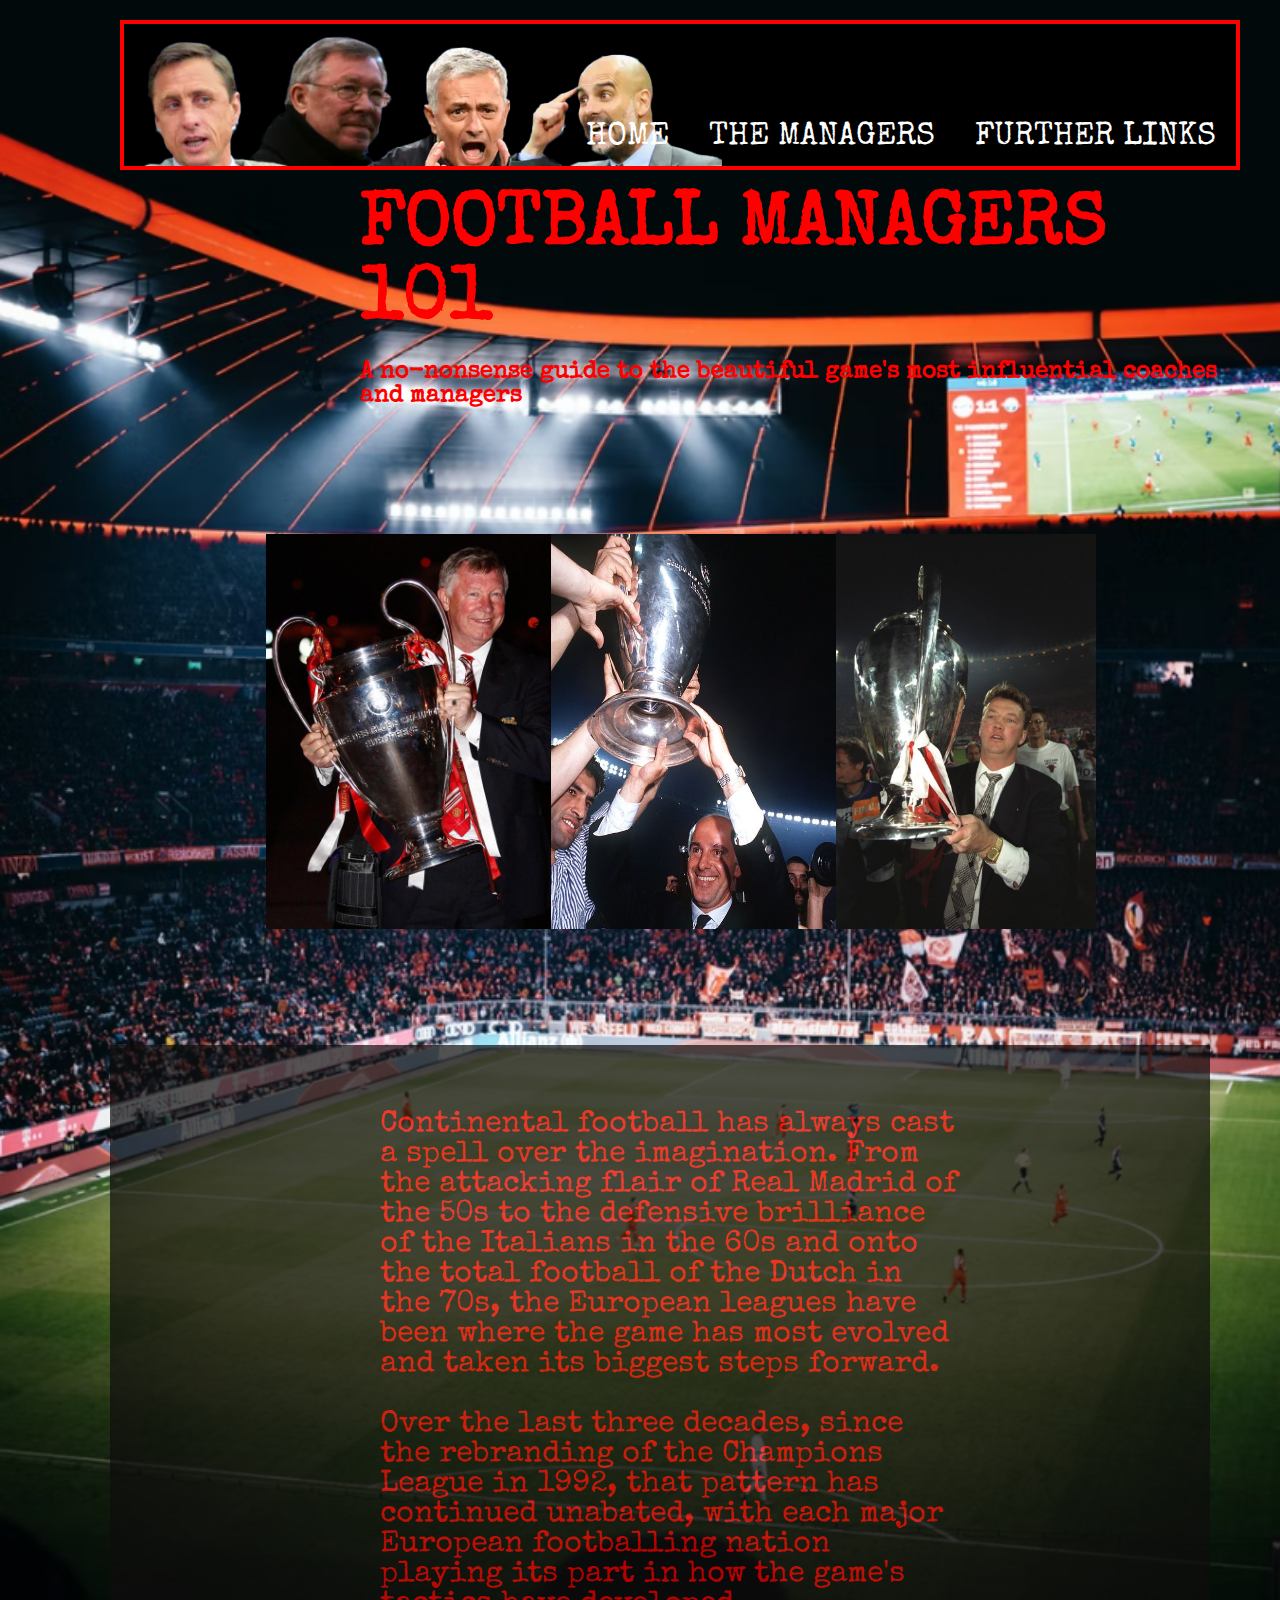
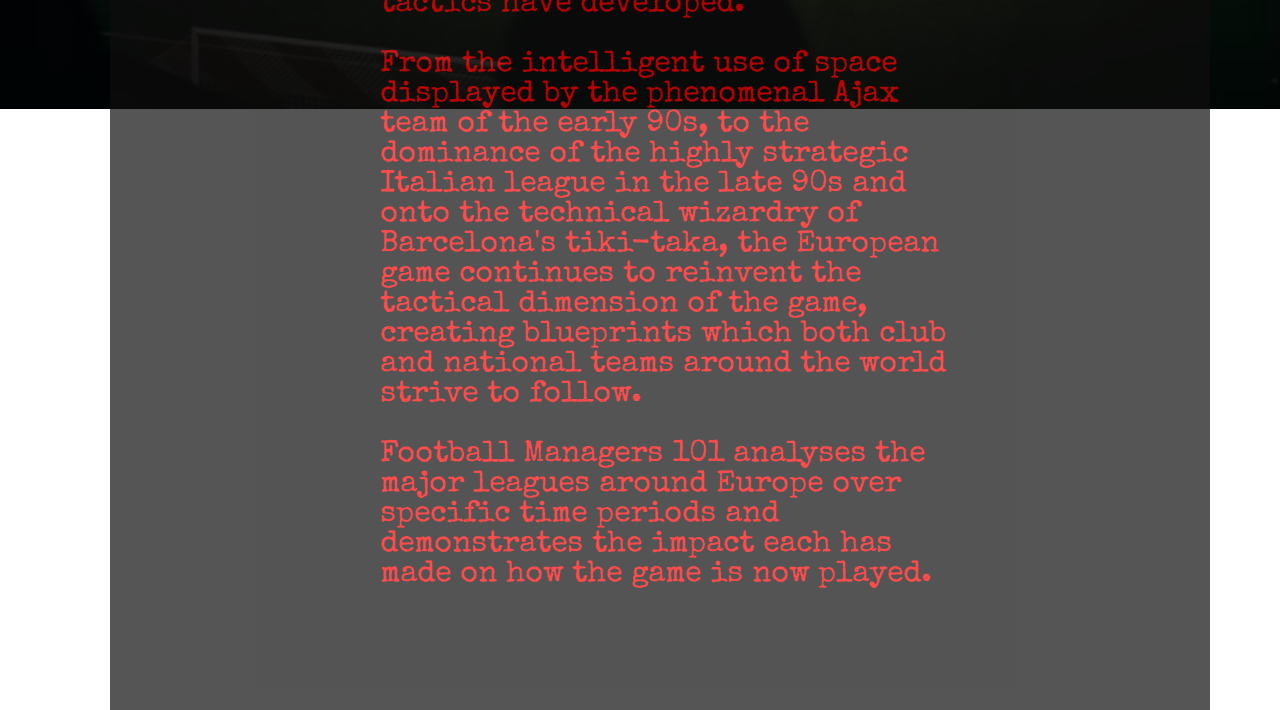
<file: index.html>
<!DOCTYPE html>
<html lang="en">
<head>

    <meta charset="UTF-8">
    <meta http-equiv="X-UA-Compatible" content="IE=edge">
    <meta name="viewport" content="width=>, initial-scale=1.0">
    <title>Document</title>
    <link rel="stylesheet" href="main.css">
</head>
<body>
    <div>
        <nav id="NavBar">
            <ul class="nav-list">
                <li class="nav-item">
                    <a href="index.html">home</a>
                </li>
                <li class="nav-item">
                    <a href="managers.html">the managers</a>
                </li>
                <li class="nav-item">
                    <a href="links.html">further links</a>
                </li>
            </ul>
        </nav>
    </div>

    <h1>FOOTBALL MANAGERS 101</h1>
    <h2>A no-nonsense guide to the beautiful game's most influential coaches and managers</h2>
    
    <div class="container">
        <div class="column">
            <img src="fergusoncl.jpg" height="400" width="350"/>
        </div>
        <div class="column">
            <img src="sacchicl.jpg" height="400" width="350"/>
        </div>
        <div class="column">
            <img src="vangaalcl.jpg" height="400" width="325">
        </div>
    </div>

    <div class="Intro">
        <p id="Info-About">
        Continental football has always cast a spell over the imagination. From the attacking flair of Real Madrid of the 50s to the defensive brilliance of the Italians in the 60s and onto the total football of the Dutch in the 70s, the European leagues have been where the game has most evolved and taken its biggest steps forward.<br> 
        <br>
        Over the last three decades, since the rebranding of the Champions League in 1992, that pattern has continued unabated, with each major European footballing nation playing its part in how the game's tactics have developed.<br>
        <br>
        From the intelligent use of space displayed by the phenomenal Ajax team of the early 90s, to the dominance of the highly strategic Italian league in the late 90s and onto the technical wizardry of Barcelona's tiki-taka, the European game continues to reinvent the tactical dimension of the game, creating blueprints which both club and national teams around the world strive to follow.<br>
        <br>
        Football Managers 101 analyses the major leagues around Europe over specific time periods and demonstrates the impact each has made on how the game is now played. 
        </p>
    </div>


</body>
</html>
</file>
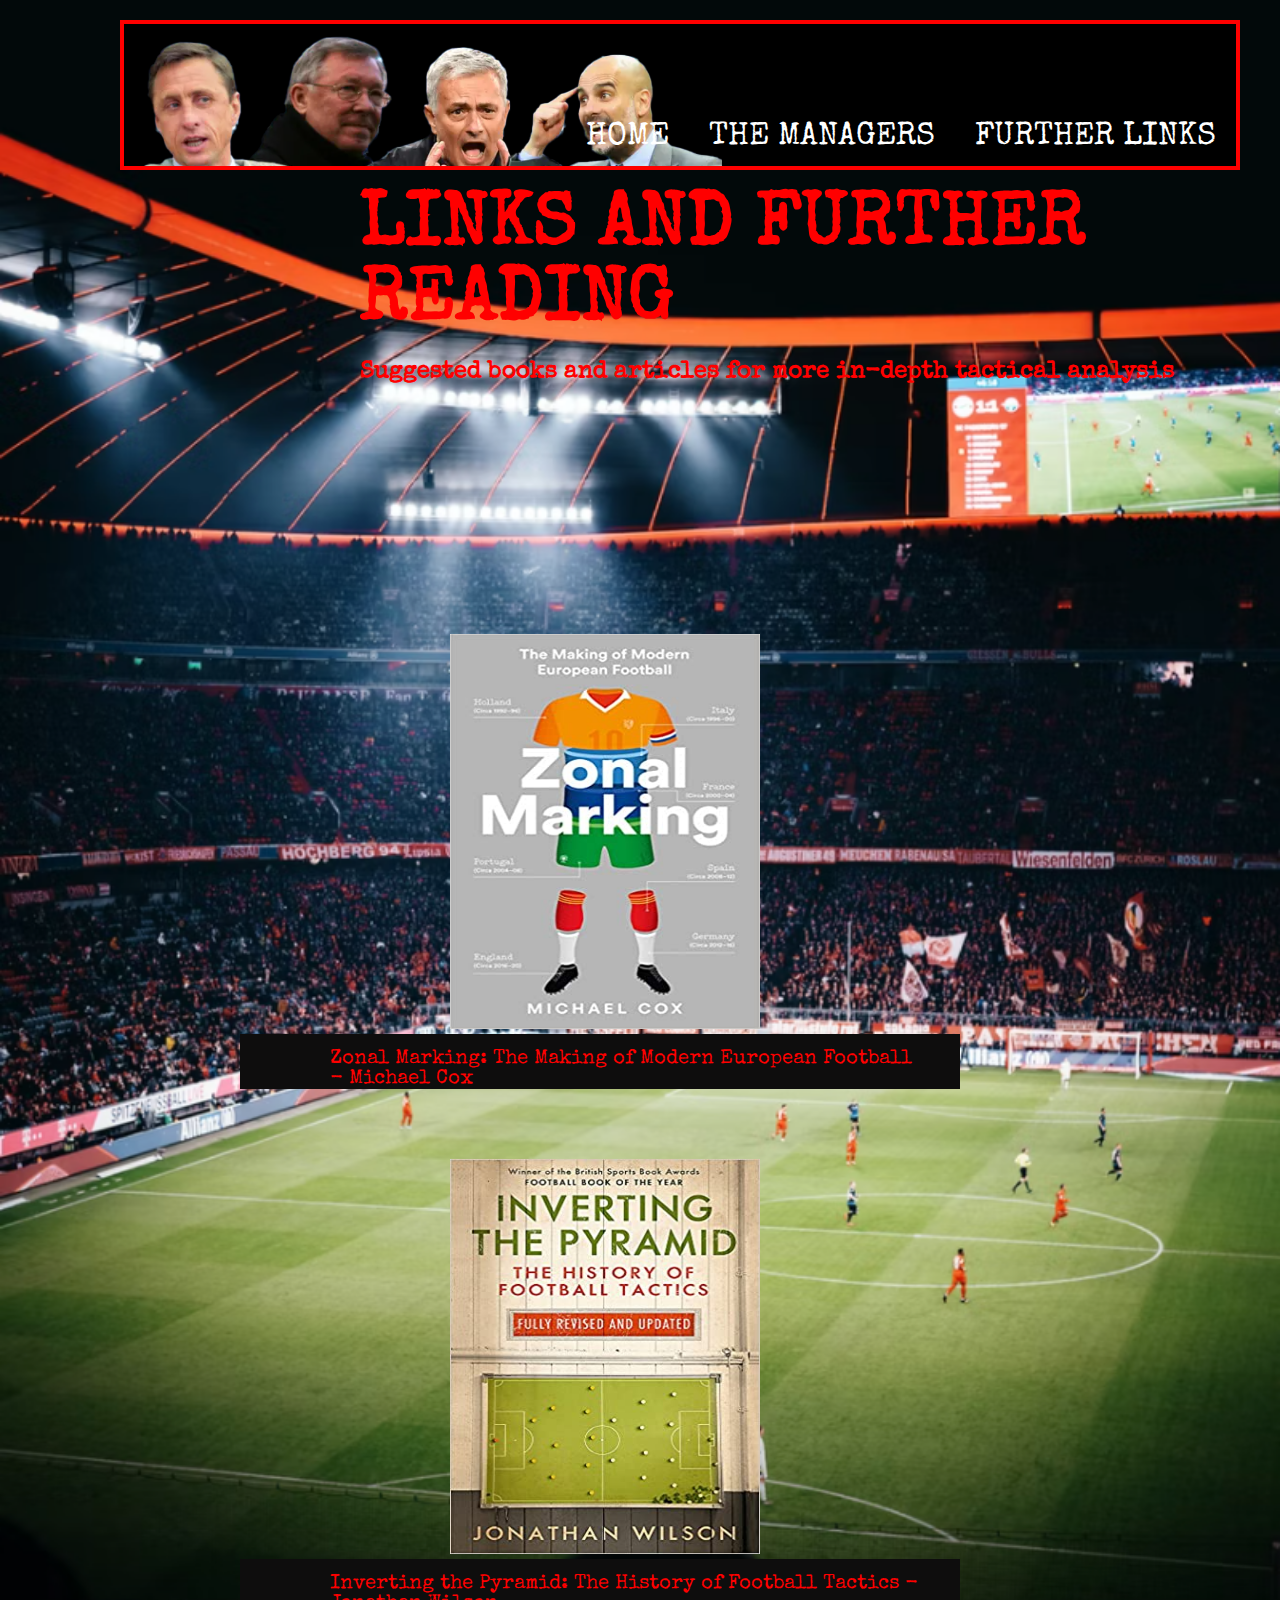
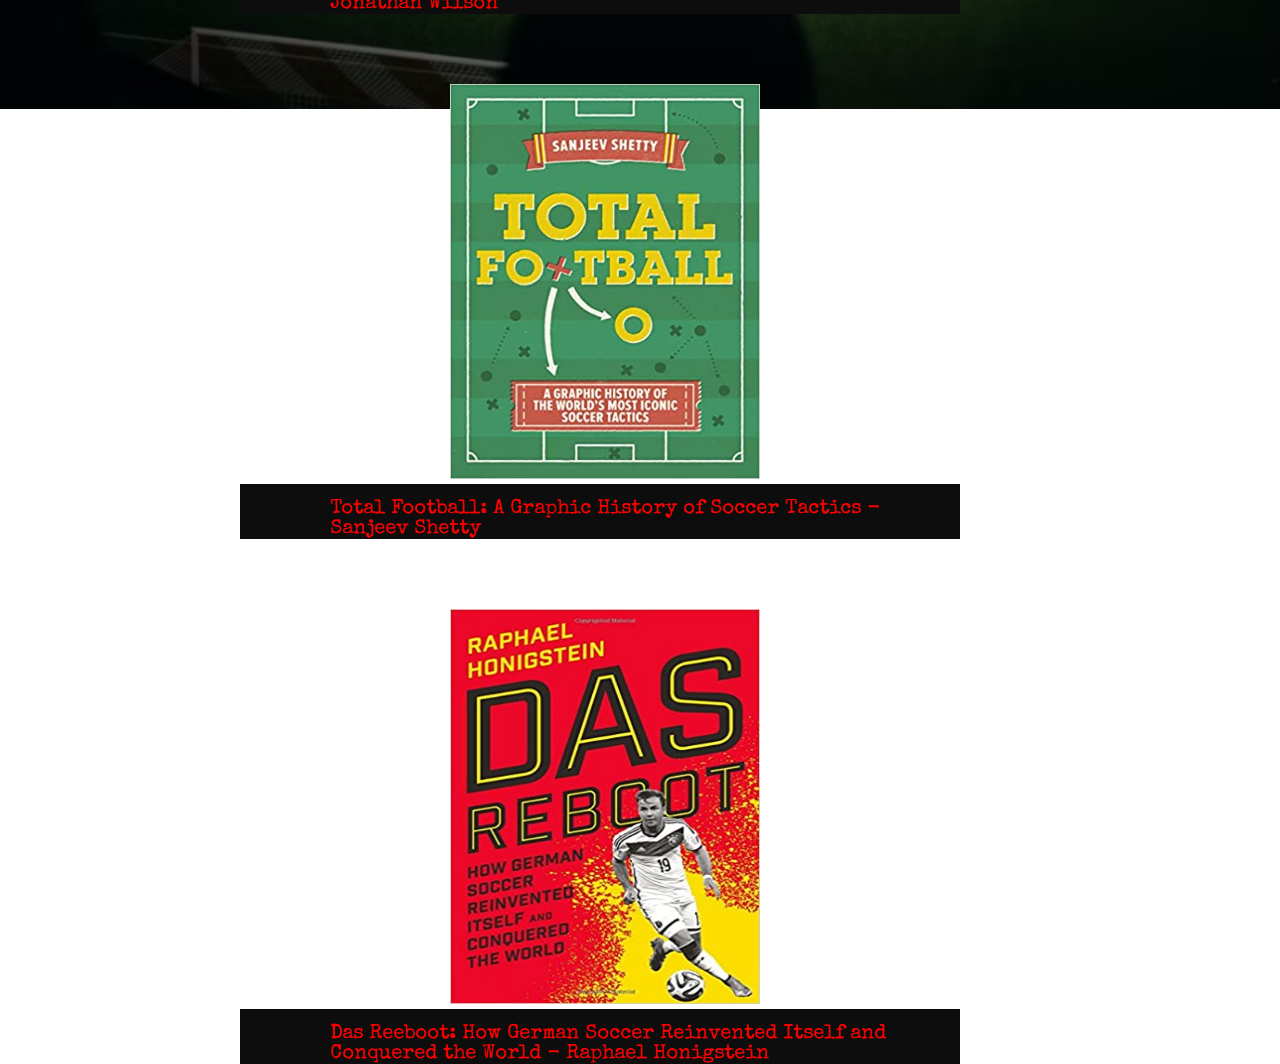
<file: links.html>
<!DOCTYPE html>
<html lang="en">
<head>
    <meta charset="UTF-8">
    <meta http-equiv="X-UA-Compatible" content="IE=edge">
    <meta name="viewport" content="width=device-width, initial-scale=1.0">
    <title>Document</title>
    <link rel="stylesheet" href="main.css">
</head>
<body>
    <div>
        <nav id="NavBar">
            <ul class="nav-list">
                <li class="nav-item">
                    <a href="index.html">home</a>
                </li>
                <li class="nav-item">
                    <a href="managers.html">the managers</a>
                </li>
                <li class="nav-item">
                    <a href="links.html">further links</a>
                </li>
            </ul>
        </nav>
    </div>
    <h1>LINKS AND FURTHER READING</h1>
<h2>Suggested books and articles for more in-depth tactical analysis</h2>

    <div class="zonal">
        <img src="zonalmarking.jpg" height=400 width = 350/>
    </div>  

    <div class="zonal-info">
        <div>
            <p>Zonal Marking: The Making of Modern European Football - Michael Cox</p>
        </div>
    </div>
    
    <div class="invert">
        <img src="invertingthepyramid.jpg" height=400 width = 350/>
    </div>    

    <div class="invert-info">
        <div>
            <p>Inverting the Pyramid: The History of Football Tactics - Jonathan Wilson</p>
        </div>
    </div>

    <div class="totalfootball">
        <img src="totalfootball.jpg" height=400 width = 350/>
    </div>  
    
    <div class="total-info">
        <div>
            <p>Total Football: A Graphic History of Soccer Tactics - Sanjeev Shetty</p>
        </div>
    </div>

    <div class="dasreboot">
        <img src="dasreboot.jpg" height=400 width = 350/>
    </div>   
    
    <div class="das-info">
        <div>
            <p>Das Reeboot: How German Soccer Reinvented Itself and Conquered the World - Raphael Honigstein</p>
        </div>
    </div>
</body>
</html>
</file>
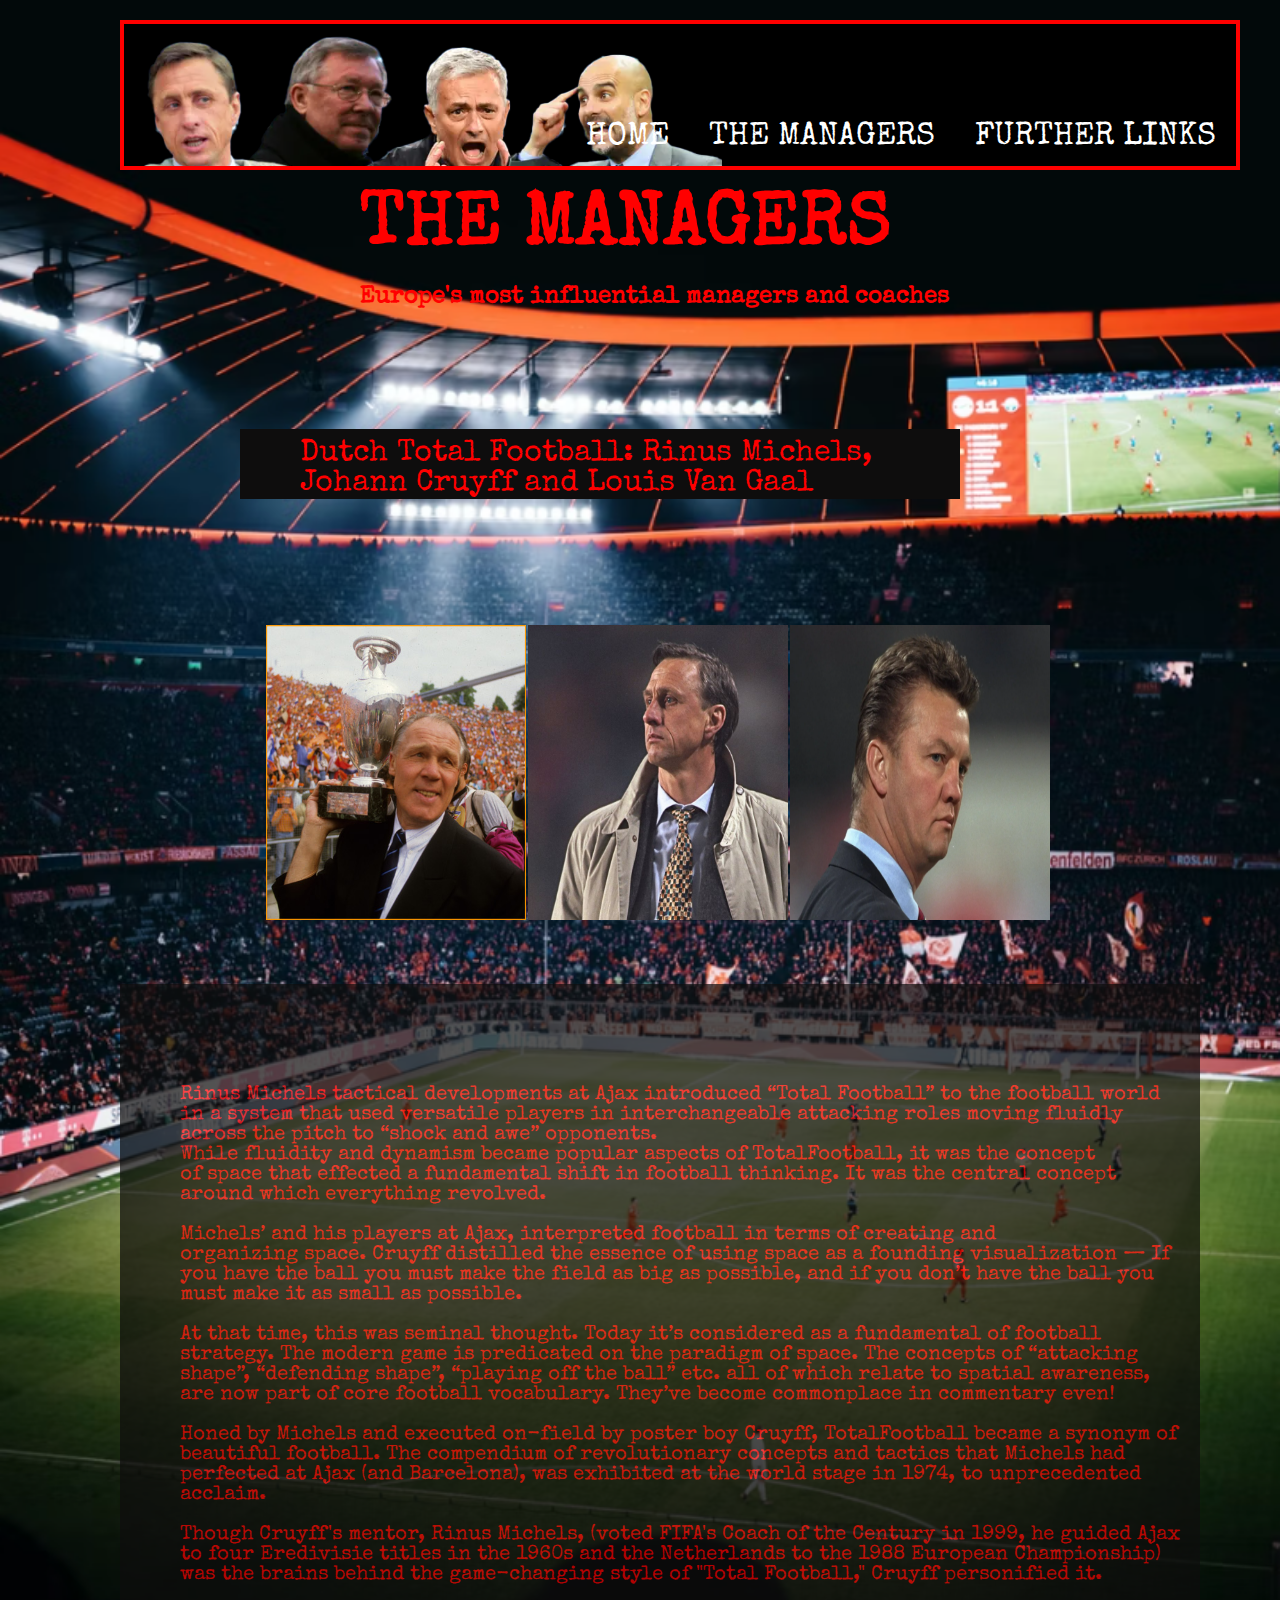
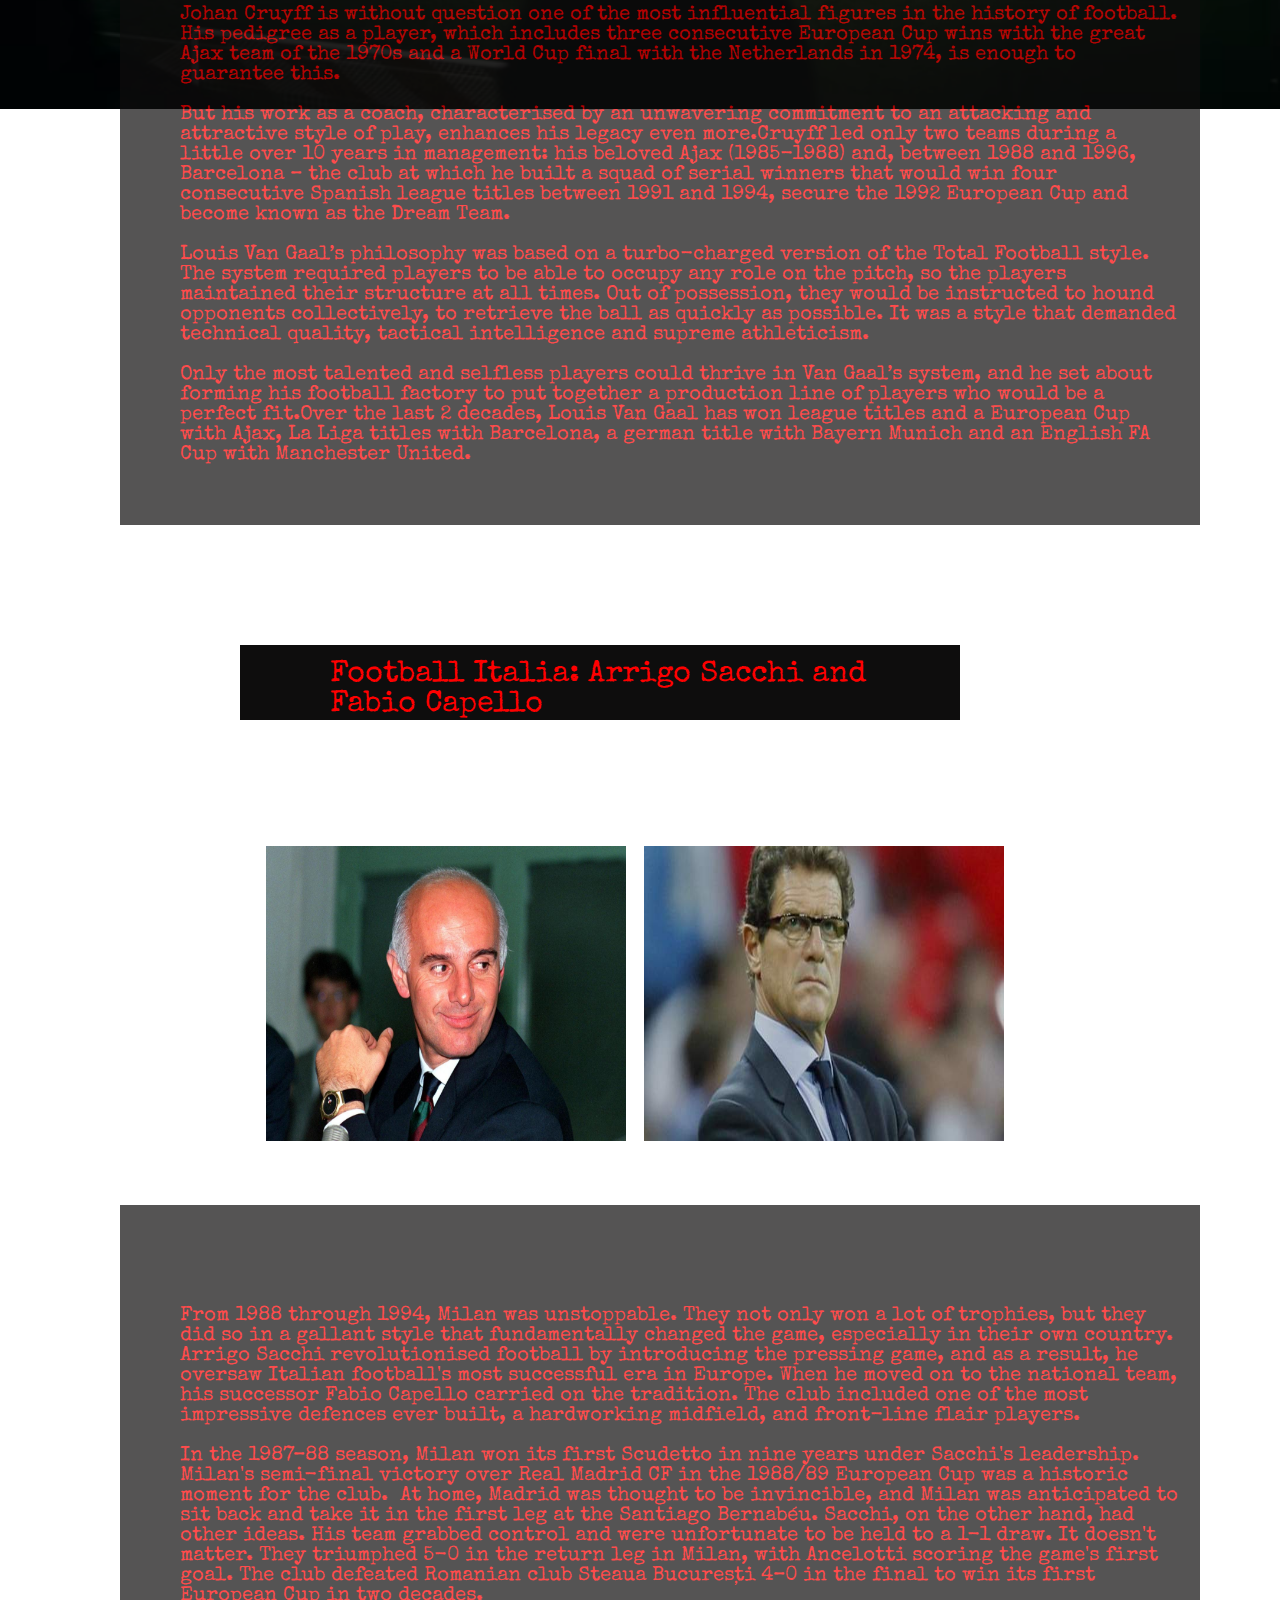
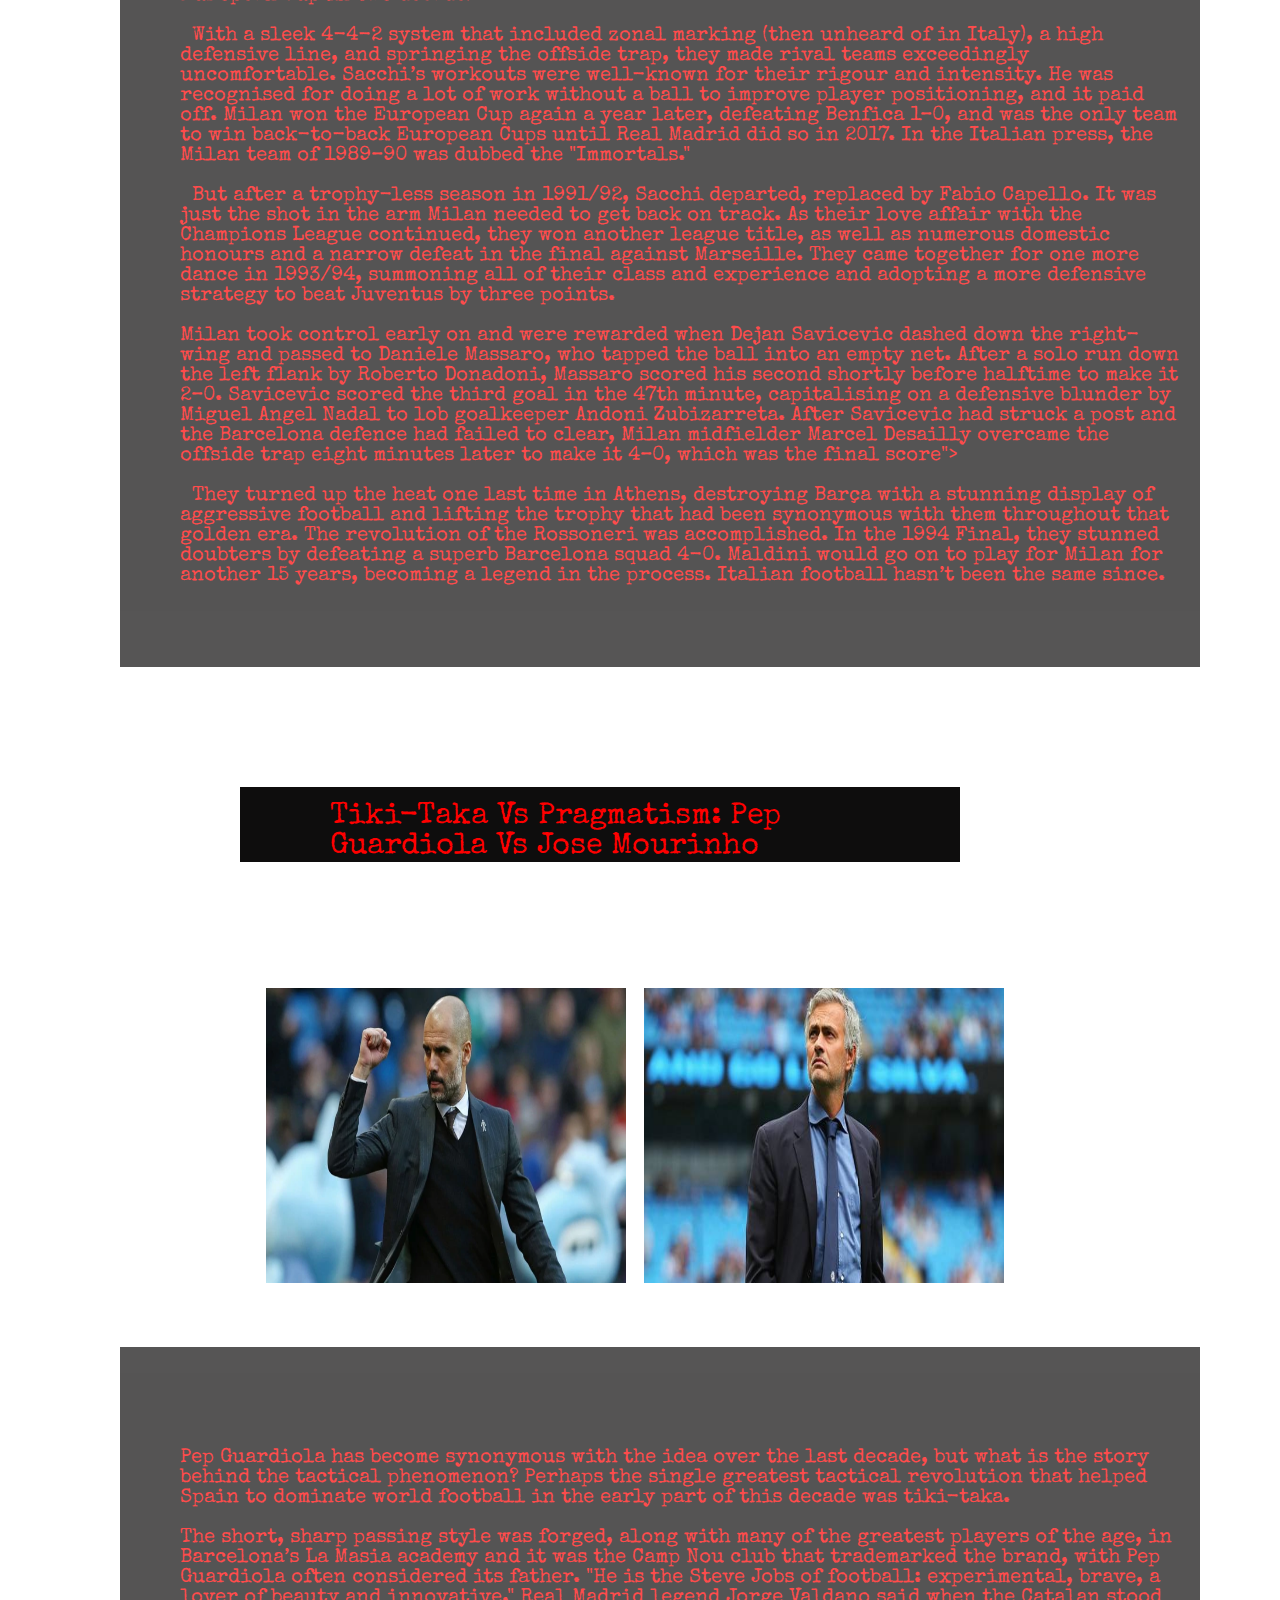
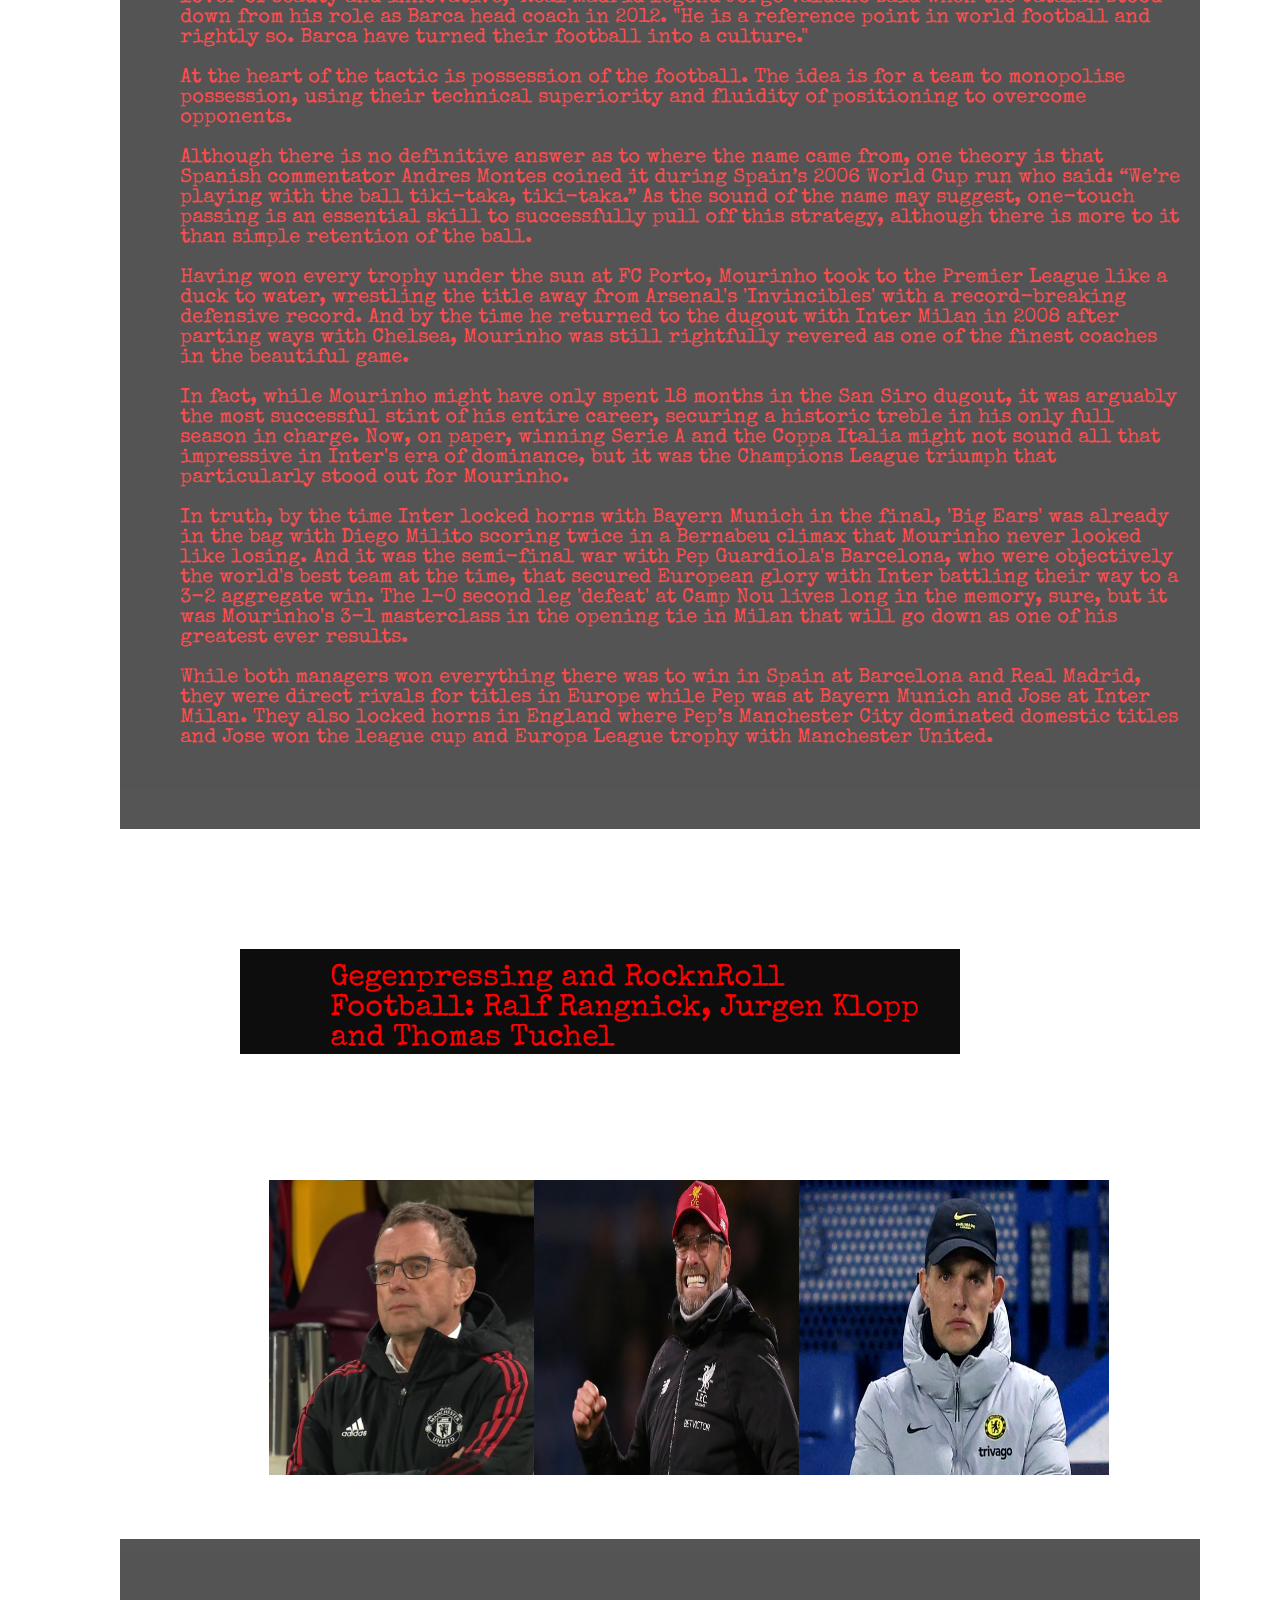
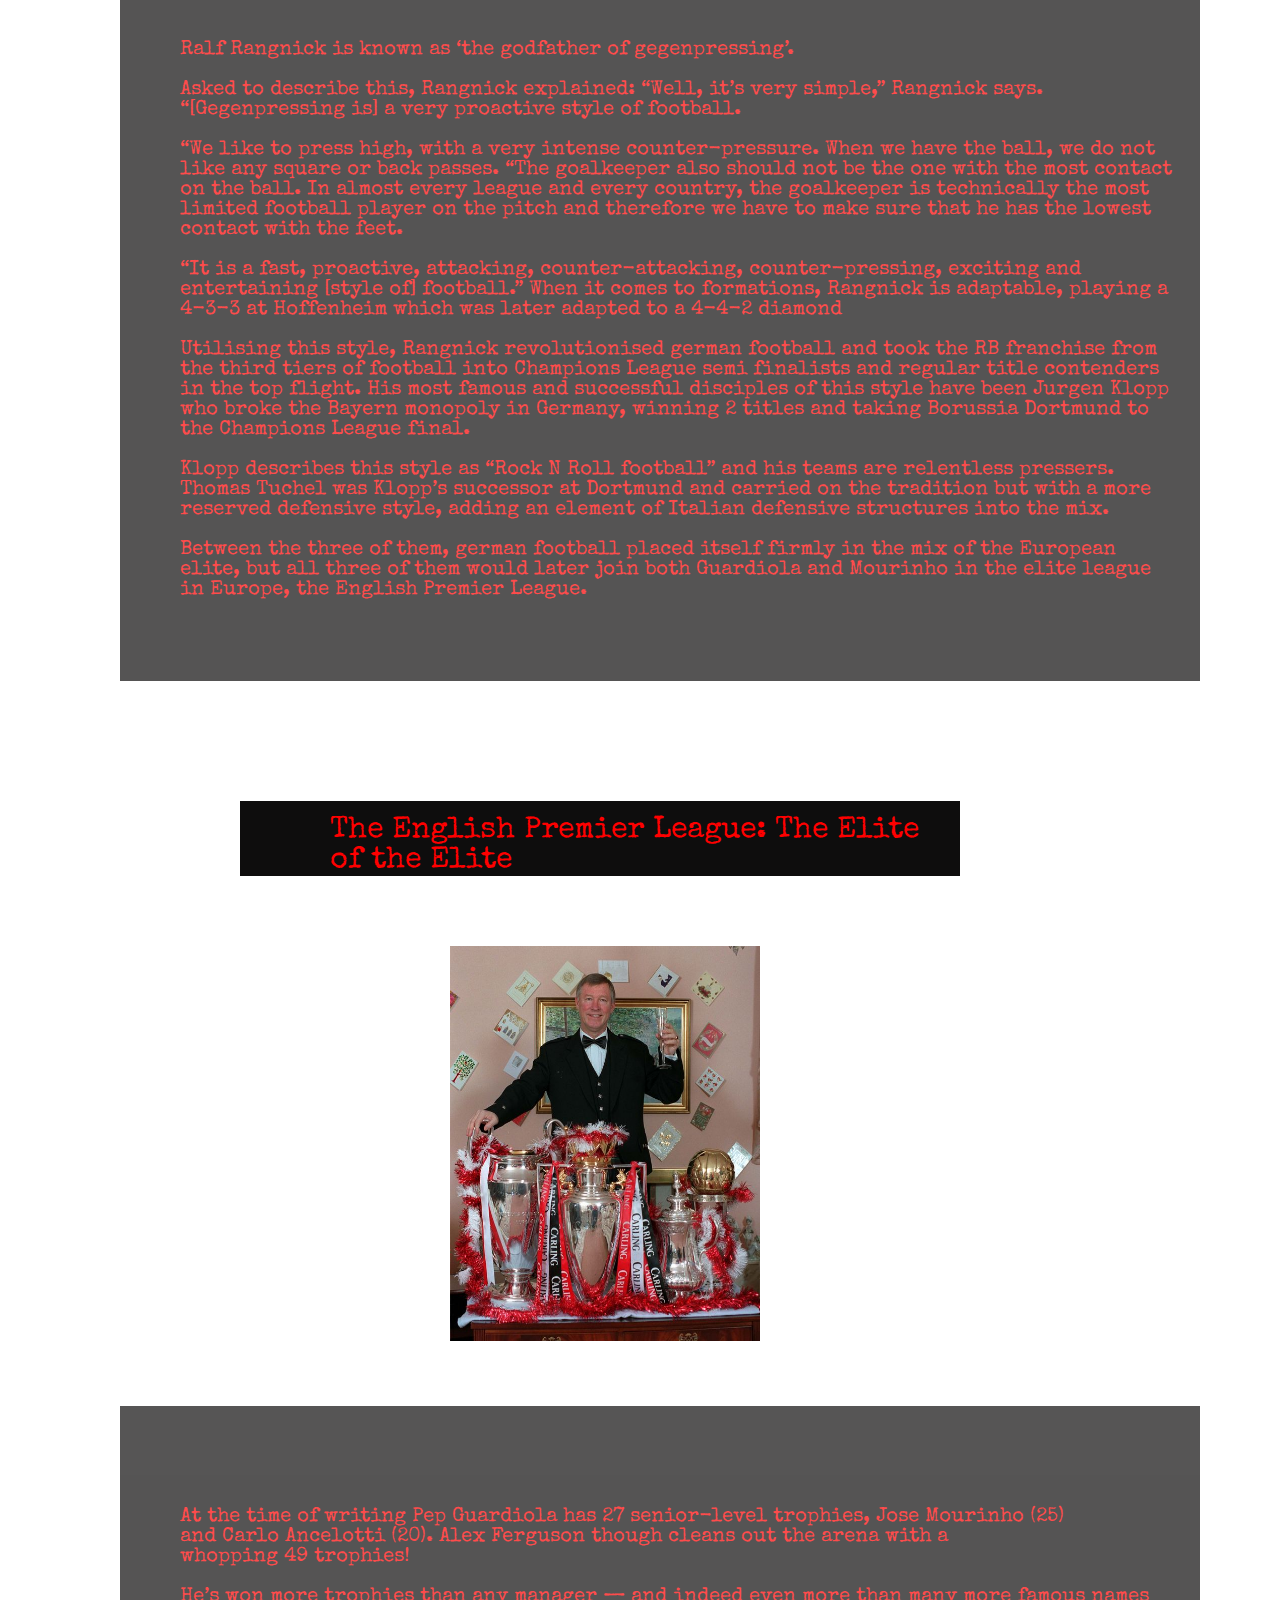
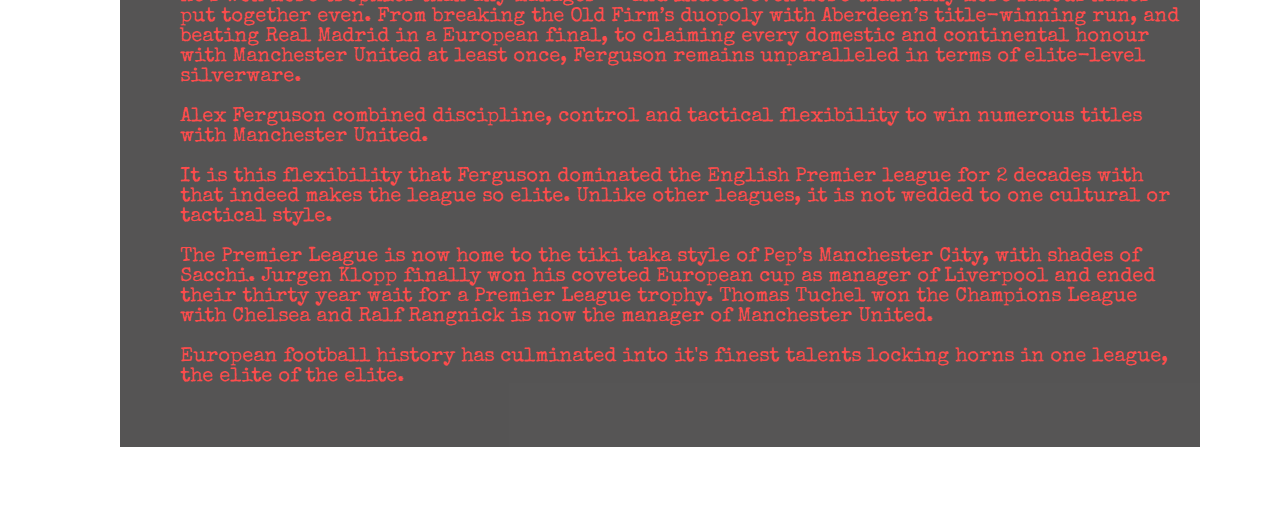
<file: managers.html>
<!DOCTYPE html>
<html lang="en">
<head>
    <meta charset="UTF-8">
    <meta http-equiv="X-UA-Compatible" content="IE=edge">
    <meta name="viewport" content="width=device-width, initial-scale=1.0">
    <title>Document</title>
    <link rel="stylesheet" href="main.css">
</head>
<body>
    <div>
        <nav id="NavBar">
            <ul class="nav-list">
                <li class="nav-item">
                    <a href="index.html">home</a>
                </li>
                <li class="nav-item">
                    <a href="managers.html">the managers</a>
                </li>
                <li class="nav-item">
                    <a href="links.html">further links</a>
                </li>
            </ul>
        </nav>
    </div>
    <h1>THE MANAGERS</h1>
    <h2>Europe's most influential managers and coaches</h2>
    <div class="total">
        <div class="holland">
            <p>Dutch Total Football: Rinus Michels, Johann Cruyff and Louis Van Gaal</p>
        </div>
    </div>
    <div class="container">
        <div class="dutch">
            <img src="rinusmichels.jpg" height="300" width="300"/>
        </div>
        <div class="dutch">
            <img src="johancruyff.jpg" height="300" width="300"/>
        </div>
        <div class="dutch">
            <img src="louisvangaal.png" height="300" width="300">
        </div>
    </div>
    
    

    <div class="dutch-info">
        <p id="Info-Styles">
        Rinus Michels tactical developments at Ajax introduced “Total Football” to the football world in a system that used versatile players in interchangeable attacking roles moving fluidly across the pitch to “shock and awe” opponents. <br>
        While fluidity and dynamism became popular aspects of TotalFootball, it was the concept of space that effected a fundamental shift in football thinking. It was the central concept around which everything revolved.<br>
        <br>
        Michels’ and his players at Ajax, interpreted football in terms of creating and organizing space. Cruyff distilled the essence of using space as a founding visualization — If you have the ball you must make the field as big as possible, and if you don’t have the ball you must make it as small as possible.<br>
        <br>
        At that time, this was seminal thought. Today it’s considered as a fundamental of football strategy. The modern game is predicated on the paradigm of space. The concepts of “attacking shape”, “defending shape”, “playing off the ball” etc. all of which relate to spatial awareness, are now part of core football vocabulary. They’ve become commonplace in commentary even!<br>
        <br>
        Honed by Michels and executed on-field by poster boy Cruyff, TotalFootball became a synonym of beautiful football. The compendium of revolutionary concepts and tactics that Michels had perfected at Ajax (and Barcelona), was exhibited at the world stage in 1974, to unprecedented acclaim.<br>
        <br>

        Though Cruyff's mentor, Rinus Michels, (voted FIFA's Coach of the Century in 1999, he guided Ajax to four Eredivisie titles in the 1960s and the Netherlands to the 1988 European Championship) was the brains behind the game-changing style of "Total Football," Cruyff personified it.<br>
        <br>

        Johan Cruyff is without question one of the most influential figures in the history of football. His pedigree as a player, which includes three consecutive European Cup wins with the great Ajax team of the 1970s and a World Cup final with the Netherlands in 1974, is enough to guarantee this. <br>
        <br>
        But his work as a coach, characterised by an unwavering commitment to an attacking and attractive style of play, enhances his legacy even more.Cruyff led only two teams during a little over 10 years in management: his beloved Ajax (1985-1988) and, between 1988 and 1996, Barcelona – the club at which he built a squad of serial winners that would win four consecutive Spanish league titles between 1991 and 1994, secure the 1992 European Cup and become known as the Dream Team.<br>
        <br>
        Louis Van Gaal’s philosophy was based on a turbo-charged version of the Total Football style. The system required players to be able to occupy any role on the pitch, so the players maintained their structure at all times. Out of possession, they would be instructed to hound opponents collectively, to retrieve the ball as quickly as possible.
        It was a style that demanded technical quality, tactical intelligence and supreme athleticism. <br>
        <br>
        Only the most talented and selfless players could thrive in Van Gaal’s system, and he set about forming his football factory to put together a production line of players who would be a perfect fit.Over the last 2 decades, Louis Van Gaal has won league titles and a European Cup with Ajax, La Liga titles with Barcelona, a german title with Bayern Munich and an English FA Cup with Manchester United. 
        </p>

    </div>

    <div class="italian">
        <div>
            <p>Football Italia: Arrigo Sacchi and Fabio Capello</p>
        </div>
    </div>

    <div class="container">
        <div class="italian-foto">
            <img src="arrigosacchi.jpg" height="300" width="400"/>
        </div>
        <div class="italian-foto">
            <img src="fabiocapello.jpg" height="300" width="400"/>
        </div>
    </div>
    
    <div class="italian-info">
        <p id="Info-Styles">
            From 1988 through 1994, Milan was unstoppable. They not only won a lot of trophies, but they did so in a gallant style that fundamentally changed the game, especially in their own country. Arrigo Sacchi revolutionised football by introducing the pressing game, and as a result, he oversaw Italian football's most successful era in Europe. When he moved on to the national team, his successor Fabio Capello carried on the tradition. The club included one of the most impressive defences ever built, a hardworking midfield, and front-line flair players.<br>
            <br>

            In the 1987–88 season, Milan won its first Scudetto in nine years under Sacchi's leadership. Milan's semi-final victory over Real Madrid CF in the 1988/89 European Cup was a historic moment for the club.  At home, Madrid was thought to be invincible, and Milan was anticipated to sit back and take it in the first leg at the Santiago Bernabéu. Sacchi, on the other hand, had other ideas. His team grabbed control and were unfortunate to be held to a 1-1 draw. It doesn't matter. They triumphed 5-0 in the return leg in Milan, with Ancelotti scoring the game's first goal. The club defeated Romanian club Steaua București 4–0 in the final to win its first European Cup in two decades.<br>
            <br>
             
            With a sleek 4-4-2 system that included zonal marking (then unheard of in Italy), a high defensive line, and springing the offside trap, they made rival teams exceedingly uncomfortable. Sacchi’s workouts were well-known for their rigour and intensity. He was recognised for doing a lot of work without a ball to improve player positioning, and it paid off. Milan won the European Cup again a year later, defeating Benfica 1–0, and was the only team to win back-to-back European Cups until Real Madrid did so in 2017. In the Italian press, the Milan team of 1989–90 was dubbed the "Immortals."<br>
            <br>
             
            But after a trophy-less season in 1991/92, Sacchi departed, replaced by Fabio Capello. It was just the shot in the arm Milan needed to get back on track. As their love affair with the Champions League continued, they won another league title, as well as numerous domestic honours and a narrow defeat in the final against Marseille. They came together for one more dance in 1993/94, summoning all of their class and experience and adopting a more defensive strategy to beat Juventus by three points.<br>
            <br>
            
            Milan took control early on and were rewarded when Dejan Savicevic dashed down the right-wing and passed to Daniele Massaro, who tapped the ball into an empty net. After a solo run down the left flank by Roberto Donadoni, Massaro scored his second shortly before halftime to make it 2–0. Savicevic scored the third goal in the 47th minute, capitalising on a defensive blunder by Miguel Angel Nadal to lob goalkeeper Andoni Zubizarreta. After Savicevic had struck a post and the Barcelona defence had failed to clear, Milan midfielder Marcel Desailly overcame the offside trap eight minutes later to make it 4–0, which was the final score"><br>
            <br>
             
            They turned up the heat one last time in Athens, destroying Barça with a stunning display of aggressive football and lifting the trophy that had been synonymous with them throughout that golden era. The revolution of the Rossoneri was accomplished. In the 1994 Final, they stunned doubters by defeating a superb Barcelona squad 4-0. Maldini would go on to play for Milan for another 15 years, becoming a legend in the process. Italian football hasn’t been the same since.<br>
        </p>   
        <br>
        </p>
    </div>
    
    <div class="spain">
        <div>
            <p>Tiki-Taka Vs Pragmatism: Pep Guardiola Vs Jose Mourinho</p>
        </div>
    </div>
    
    
    
    <div class="container">
        <div class="spain-foto">
            <img src="pepguardiola.png" height="300" width="400"/>
        </div>
        <div class="spain-foto">
            <img src="Jose-Mourinho.jpg" height="300" width="400"/>
        </div>
    </div>

    <div class="spain-info">
        <p id="Info-Styles">
            Pep Guardiola has become synonymous with the idea over the last decade, but what is the story behind the tactical phenomenon?
            Perhaps the single greatest tactical revolution that helped Spain to dominate world football in the early part of this decade was tiki-taka.<br>
            <br>
            
            The short, sharp passing style was forged, along with many of the greatest players of the age, in Barcelona’s La Masia academy and it was the Camp Nou club that trademarked the brand, with Pep Guardiola often considered its father.
            "He is the Steve Jobs of football: experimental, brave, a lover of beauty and innovative," Real Madrid legend Jorge Valdano said when the Catalan stood down from his role as Barca head coach in 2012. "He is a reference point in world football and rightly so. Barca have turned their football into a culture."<br>
            <br>
            At the heart of the tactic is possession of the football. The idea is for a team to monopolise possession, using their technical superiority and fluidity of positioning to overcome opponents.<br>
            <br>
            Although there is no definitive answer as to where the name came from, one theory is that Spanish commentator Andres Montes coined it during Spain’s 2006 World Cup run who said: “We’re playing with the ball tiki-taka, tiki-taka.”
            As the sound of the name may suggest, one-touch passing is an essential skill to successfully pull off this strategy, although there is more to it than simple retention of the ball.<br>
            <br>
            
            Having won every trophy under the sun at FC Porto, Mourinho took to the Premier League like a duck to water, wrestling the title away from Arsenal's 'Invincibles' with a record-breaking defensive record.
            
            And by the time he returned to the dugout with Inter Milan in 2008 after parting ways with Chelsea, Mourinho was still rightfully revered as one of the finest coaches in the beautiful game.<br>
            <br>
            
            In fact, while Mourinho might have only spent 18 months in the San Siro dugout, it was arguably the most successful stint of his entire career, securing a historic treble in his only full season in charge.
            Now, on paper, winning Serie A and the Coppa Italia might not sound all that impressive in Inter's era of dominance, but it was the Champions League triumph that particularly stood out for Mourinho.<br>
            <br>
            In truth, by the time Inter locked horns with Bayern Munich in the final, 'Big Ears' was already in the bag with Diego Milito scoring twice in a Bernabeu climax that Mourinho never looked like losing.
            And it was the semi-final war with Pep Guardiola's Barcelona, who were objectively the world's best team at the time, that secured European glory with Inter battling their way to a 3-2 aggregate win.
            The 1-0 second leg 'defeat' at Camp Nou lives long in the memory, sure, but it was Mourinho's 3-1 masterclass in the opening tie in Milan that will go down as one of his greatest ever results.<br>
            <br>
            While both managers won everything there was to win in Spain at Barcelona and Real Madrid, they were direct rivals for titles in Europe while Pep was at Bayern Munich and Jose at Inter Milan. They also locked horns in England where Pep’s Manchester City dominated domestic titles and Jose won the league cup and Europa League trophy with Manchester United. 
        </p>    
        <br>
        </p>
    </div>

    <div class="germany">
        <div>
            <p>Gegenpressing and RocknRoll Football: Ralf Rangnick, Jurgen Klopp and Thomas Tuchel</p>
        </div>
    </div>

    <div class="container">
        <div class="german-foto">
            <img src="ralfrangnick.png" height="300" width="350"/>
        </div>
        <div class="german-foto">
            <img src="jurgenklopp.jpg" height="300" width="350"/>
        </div>
        <div class="german-foto">
            <img src="thomastuchel.jpg" height="300" width="350">
        </div>
    </div>

    <div class="german-info">
        <p id="Info-Styles">
            Ralf Rangnick is known as ‘the godfather of gegenpressing’.<br>
            <br>
            Asked to describe this, Rangnick explained: “Well, it’s very simple,” Rangnick says. “[Gegenpressing is] a very proactive style of football.<br>
            <br>
            “We like to press high, with a very intense counter-pressure. When we have the ball, we do not like any square or back passes.
            “The goalkeeper also should not be the one with the most contact on the ball. In almost every league and every country, the goalkeeper is technically the most limited football player on the pitch and therefore we have to make sure that he has the lowest contact with the feet.<br>
            <br>
            “It is a fast, proactive, attacking, counter-attacking, counter-pressing, exciting and entertaining [style of] football.”
            When it comes to formations, Rangnick is adaptable, playing a 4-3-3 at Hoffenheim which was later adapted to a 4-4-2 diamond<br>
            <br>
            Utilising this style, Rangnick revolutionised german football and took the RB franchise from the third tiers of football into Champions League semi finalists and regular title contenders in the top flight. His most famous and successful disciples of this style have been Jurgen Klopp who broke the Bayern monopoly in Germany, winning 2 titles and taking Borussia Dortmund to the Champions League final.<br>
            <br> 
            Klopp describes this style as “Rock N Roll football” and his teams are relentless pressers. Thomas Tuchel was Klopp’s successor at Dortmund and carried on the tradition but with a more reserved defensive style, adding an element of Italian defensive structures into the mix. <br>
            <br>
            Between the three of them, german football placed itself firmly in the mix of the European elite, but all three of them would later join both Guardiola and Mourinho in the elite league in Europe, the English Premier League. 
        </p>   
            
        <br>
        </p>
    </div>

    <div class="england">
        <div>
            <p>The English Premier League: The Elite of the Elite</p>
        </div>
    </div>

    <div class="fergie-foto">
        <img src="alexferguson.jpg" height=400 width = 350/>
    </div>

    <div class="england-info">
        <p id="Info-Styles">
            At the time of writing Pep Guardiola has 27 senior-level trophies, Jose Mourinho (25) and Carlo Ancelotti (20). Alex Ferguson though cleans out the arena with a whopping 49 trophies! <br>
            <br>
            He’s won more trophies than any manager — and indeed even more than many more famous names put together even. From breaking the Old Firm’s duopoly with Aberdeen’s title-winning run, and beating Real Madrid in a European final,  to claiming every domestic and continental honour with Manchester United at least once, Ferguson remains unparalleled in terms of elite-level silverware.<br>
            <br>

            Alex Ferguson combined discipline, control and tactical flexibility to win numerous titles with Manchester United.<br>
            <br>
            
            It is this flexibility that Ferguson dominated the English Premier league for 2 decades with that indeed makes the league so elite. Unlike other leagues, it is not wedded to one cultural or tactical style. <br>
            <br>
            
            The Premier League is now home to the tiki taka style of Pep’s Manchester City, with shades of Sacchi. Jurgen Klopp finally won his coveted European cup as manager of Liverpool and ended their thirty year wait for a Premier League trophy. Thomas Tuchel won the Champions League with Chelsea and Ralf Rangnick is now the manager of Manchester United. <br>
            <br>

            European football history has culminated into it's finest talents locking horns in one league, the elite of the elite.
        <br>
        </p>
    </div>
</body>
</html>
</file>
<file: main.css>
@import url('https://fonts.googleapis.com/css2?family=Special+Elite&display=swap');
*{
    margin: 0px;
    padding: 5px 10px 0px 30px;
    box-sizing: border-box;
    font-family: 'Special Elite', cursive;

}

h1{
    display: flex;
    color: red;
    font-size: 75px;
    padding: 20px 10px 0px 300px ;

}

h2{
    display: flex;
    color: red;
    padding: 20px 10px 0px 300px;
}

.nav-list{
    display: flex;
    width: 100%;
    height: 150px;
    background-color: black;
    background-image: url(mainmanagers.png);
    background-repeat: no-repeat;
    line-height: 50px;
    align-items:flex-end;
    justify-content: flex-end;
    border: 4px solid red;
    
}


.nav-item {
    list-style: none;
    
   
}

.nav-item a{
    color: white;
    text-decoration:none;
    font-size: 32px;
    text-transform: uppercase;
    padding: 0px 0px;

}

.nav-item a:hover{
    color: red;

}

.column{
    display: flex;
    float: left;
    width: 22%;
    margin-left: 30px;
    padding: 10%;}

#Info-About{
    font-size: 30px;
    color: red;
}

.Intro{
    display: flex;
    padding: 5% 20% 10% 20%;
    background-color: rgb(14, 13, 13);
    opacity: 70%;
    margin-left: 50px;
    margin-right: 50px;
}

#Info-Styles{
    display: flex;
    font-size: 20px;
    color: red;
}

.dutch{
    flex-wrap: wrap;
    float: left;
    width: 3%;
    margin-left: 30px;
    padding: 10%;
    margin-top: 2;
}


.total{
    flex-wrap: wrap;
    font-size: 30px;
    color: red;
    background-color: rgb(14, 13, 13);
    padding: 0%;
    margin-top: 10%;
    margin-left: 15%;
    margin-right: 25%;
}
.dutch-info{
    flex-wrap: wrap;
    padding-top: 8%;
    padding-bottom: 5%;
    margin-top: 40%;
    background-color: rgb(14, 13, 13);
    opacity: 70%;
    margin-left: 5%;
    margin-right: 5%;
    margin-bottom: 5%;
}

.italian{
    color:red ;
    font-size: 30px;
    background-color: rgb(14, 13, 13);
    margin-top: 10%;
    margin-left: 15%;
    margin-right: 25%;
}



.italian-foto{
    flex-wrap: wrap;
    float: left;
    width: 30%;
    margin-left: 30px;
    padding: 10%;
}

.italian-info{
    flex-wrap: wrap;
    padding-top: 8%;
    padding-bottom: 5%;
    margin-top: 40%;
    background-color: rgb(14, 13, 13);
    opacity: 70%;
    margin-left: 5%;
    margin-right: 5%;
    margin-bottom: 5%;
}


.spain{
    color:red ;
    font-size: 30px;
    background-color: rgb(14, 13, 13);
    margin-top: 10%;
    margin-left: 15%;
    margin-right: 25%;
}

.spain-foto{
    flex-wrap: wrap;
    float: left;
    width: 30%;
    margin-left: 30px;
    padding: 10%;
    opacity: 100%;
}

.spain-info{
    flex-wrap: wrap;
    padding-top: 8%;
    padding-bottom: 5%;
    margin-top: 40%;
    background-color: rgb(14, 13, 13);
    opacity: 70%;
    margin-left: 5%;
    margin-right: 5%;
    margin-bottom: 5%;
}

.germany{
    color:red ;
    font-size: 30px;
    background-color: rgb(14, 13, 13);
    margin-top: 10%;
    margin-left: 15%;
    margin-right: 25%;
}

.german-foto{
    flex-wrap: wrap;
    float: left;
    width: 2%;
    margin-left: 33px;
    padding: 10%;
}

.german-info{
    flex-wrap: wrap;
    padding-top: 8%;
    padding-bottom: 5%;
    margin-top: 40%;
    background-color: rgb(14, 13, 13);
    opacity: 70%;
    margin-left: 5%;
    margin-right: 5%;
    margin-bottom: 5%;
}

.england{
    color:red ;
    font-size: 30px;
    background-color: rgb(14, 13, 13);
    margin-top: 10%;
    margin-left: 15%;
    margin-right: 25%;
}

.fergie-foto{
    flex-wrap: wrap;
    padding-left: 30%;
    padding-right: 30%;
    margin-top: 5%;
}

.england-info{
    flex-wrap: wrap;
    padding-top: 8%;
    padding-bottom: 5%;
    margin-top: 5%;
    background-color: rgb(14, 13, 13);
    opacity: 70%;
    margin-left: 5%;
    margin-right: 5%;
    margin-bottom: 5%;
}

.zonal{
    padding-left: 30%;
    padding-right: 30%;
    margin-top: 20%;
}

.zonal-info{
    color:red ;
    font-size: 20px;
    background-color: rgb(14, 13, 13);
    margin-left: 15%;
    margin-right: 25%;
}

.invert{
    padding-left: 30%;
    padding-right: 30%;
    margin-top: 5%;
}

.invert-info{
    color:red ;
    font-size: 20px;
    background-color: rgb(14, 13, 13);
    margin-left: 15%;
    margin-right: 25%;
}

.totalfootball{
    padding-left: 30%;
    padding-right: 30%;
    margin-top: 5%;
}

.total-info{
    color:red ;
    font-size: 20px;
    background-color: rgb(14, 13, 13);
    margin-left: 15%;
    margin-right: 25%;
}

.dasreboot{
    padding-left: 30%;
    padding-right: 30%;
    margin-top: 5%;
}

.das-info{
    color:red ;
    font-size: 20px;
    background-color: rgb(14, 13, 13);
    margin-left: 15%;
    margin-right: 25%;
}


body {
    background-image: url(background_stadium.png);
    background-repeat: no-repeat;
    background-attachment: fixed;
    background-size: cover;
 }
</file>
